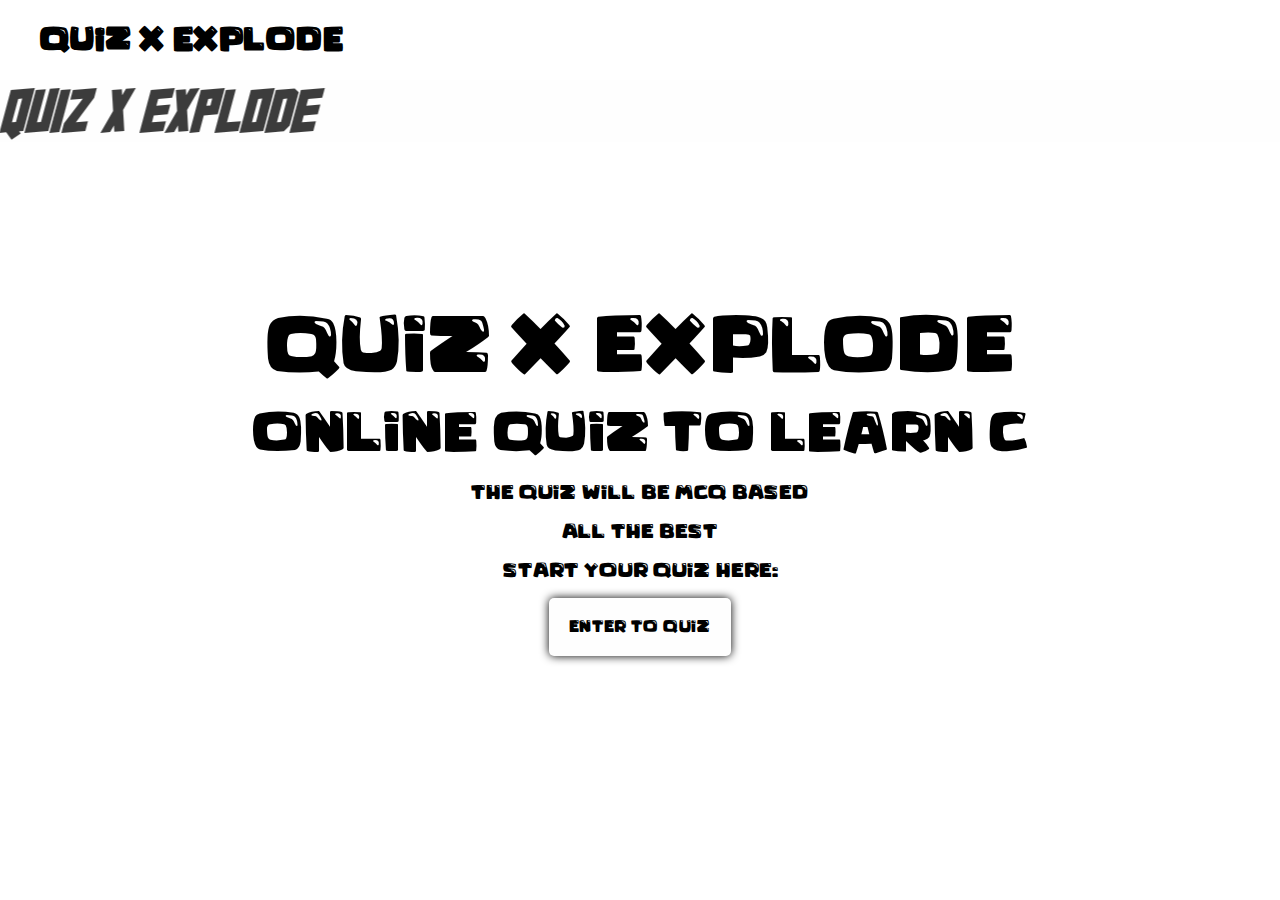
<file: index.html>
<!DOCTYPE html>
<html lang="en">
<head>
    <meta charset="UTF-8">
    <meta http-equiv="X-UA-Compatible" content="IE=edge">
    <meta name="viewport" content="width=device-width, initial-scale=1.0">
    <title>quizxexplode.com</title>
    <link rel="shortcut icon" href="logss.jpg" type="image/x-icon">
    <link rel="stylesheet" href="index.css">
</head>
<body>
    <nav>
        <h1 class="rel">QUIZ X EXPLODE</h1>
    </nav>
    <marquee  style="color:black ;" direction="right" scrollamount="13"><pre class="text1">   Quiz X explode      Quiz X explode      Quiz X explode   </pre></marquee>
        
    <main>
        
        <div class="main-text">
            <h1 class="color-blue">QUIZ X EXPLODE</h1>
            <h2 class="blue">ONLINE QUIZ TO LEARN C</h2>
            <p>THE QUIZ WILL BE MCQ BASED</p>
            <p>all the best</p>
            <p class="bold">Start your quiz here:</p>
            <a href="./signup.html" class="login">ENTER TO QUIZ</a>
        </div>
    </main>
</body>
</html>
</file>
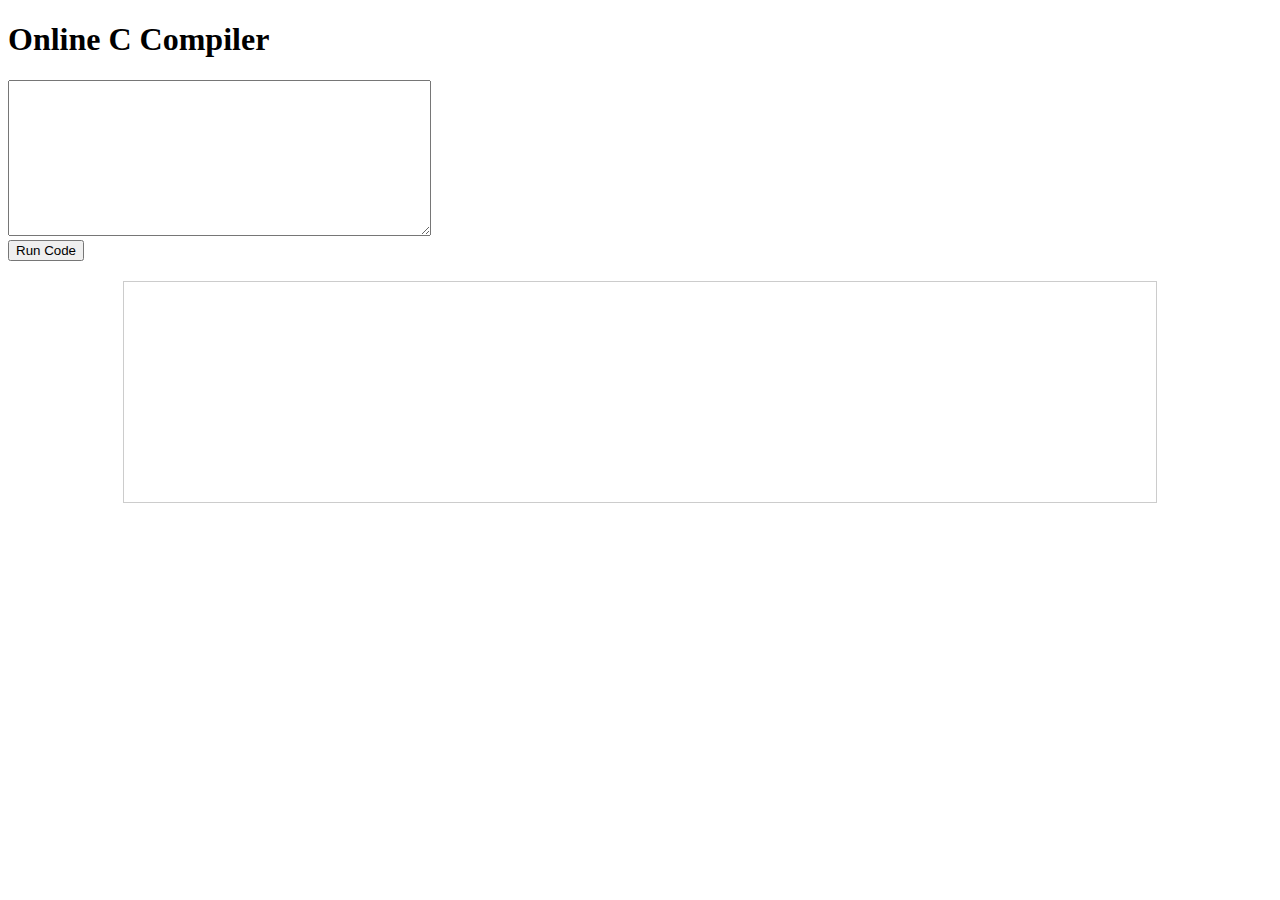
<file: EXAMPLE/compiler/templates/index.html>
<!DOCTYPE html>
<html lang="en">
<head>
    <meta charset="UTF-8">
    <meta name="viewport" content="width=device-width, initial-scale=1.0">
    <title>Online C Compiler</title>
    <style>
        #output {
            width: 80%;
            height: 200px;
            margin: 20px auto;
            padding: 10px;
            border: 1px solid #ccc;
            overflow-y: scroll;
        }
    </style>
</head>
<body>
    <h1>Online C Compiler</h1>
    <form id="codeForm" method="POST" action="/">
        <textarea id="code" name="code" rows="10" cols="50"></textarea><br>
        <button type="submit">Run Code</button>
    </form>
    <div id="output"></div>

    <script>
        document.getElementById('codeForm').addEventListener('submit', function(event) {
            event.preventDefault();
            var code = document.getElementById('code').value;

            fetch('/', {
                method: 'POST',
                headers: {
                    'Content-Type': 'application/x-www-form-urlencoded',
                },
                body: 'code=' + encodeURIComponent(code),
            })
            .then(response => response.text())
            .then(data => {
                document.getElementById('output').innerText = data;
            })
            .catch(error => console.error('Error:', error));
        });
    </script>
</body>
</html>
</file>
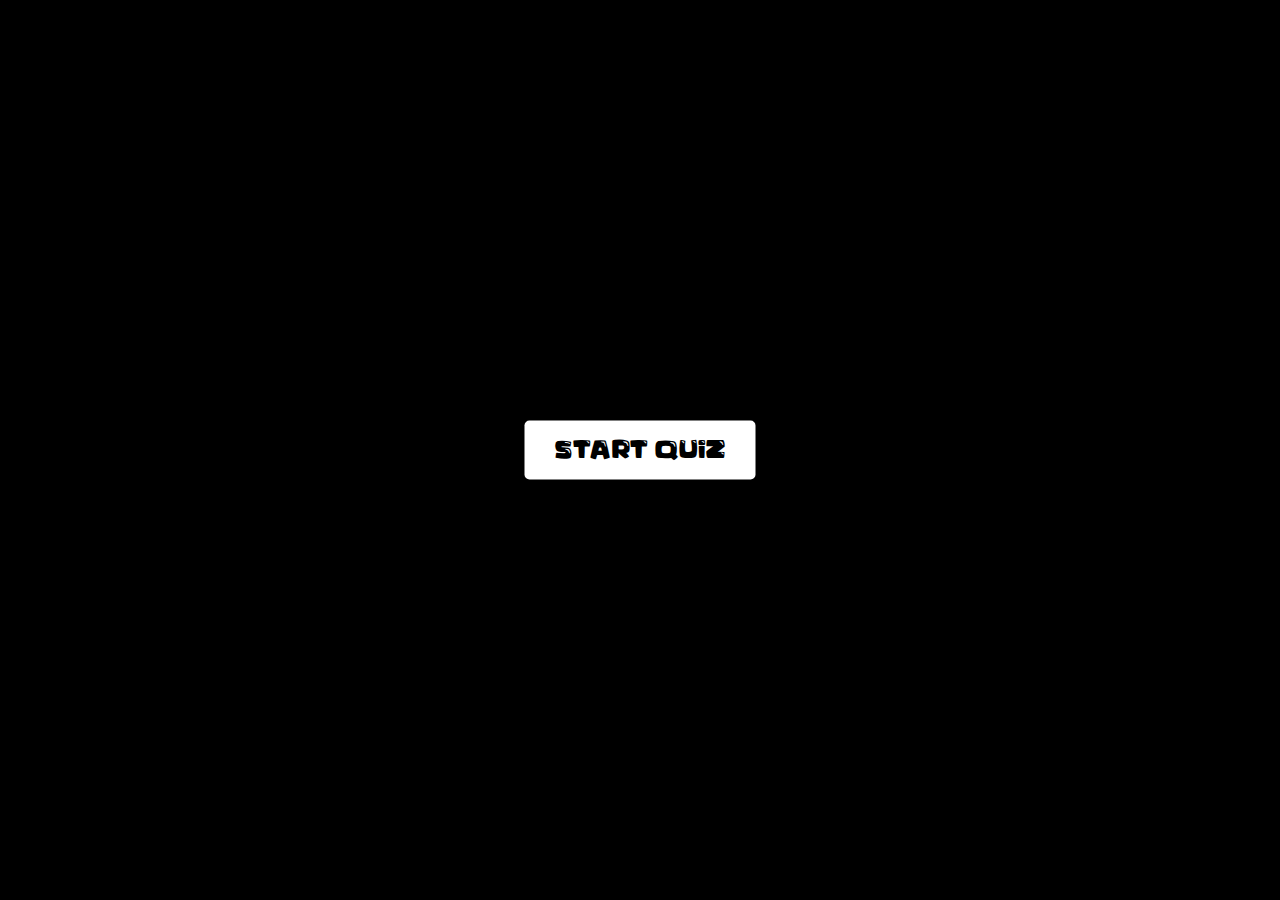
<file: quiz.html>
<!DOCTYPE html>

<!DOCTYPE html>
<html lang="en">

<head>
    <meta charset="UTF-8">
    <meta name="viewport" content="width=device-width, initial-scale=1.0">
    <title>quizxeplode</title>
    <link rel="stylesheet" href="quiz.css">
    <link rel="shortcut icon" href="logss.jpg" type="image/x-icon">
    <link rel="stylesheet" href="https://cdnjs.cloudflare.com/ajax/libs/font-awesome/5.15.3/css/all.min.css" />
</head>

<body>
   <!-- start Quiz button -->
   <div class="start_btn"><button class="text" onclick="redirectToAnotherPage()">Start Quiz</button></div>
   
</body>
<script>
     function redirectToAnotherPage() {
      window.location.href = 'EXAMPLE/catgry.html'; // Replace 'another_page.html' with the path to your desired HTML file
    }
</script>
</html>
</file>
<file: index.css>
@import url('https://fonts.googleapis.com/css2?family=Josefin+Sans:wght@100;200;300;400;500;600;700&display=swap');

   @font-face{
    font-family: two-text;
    src: url(Mega\ Surprise.ttf);
}

@font-face{
    font-family: three-text;
    src: url(Super\ Squad\ Italic.otf);
}
body{
    animation: changeColor 20s infinite alternate;
}
@keyframes changeColor {
    0% { background: linear-gradient(to right, #ff4d4d, #ff944d); }
    10% { background: linear-gradient(to right, #ff944d, #ffff4d); }
    20% { background: linear-gradient(to right, #ffff4d, #b3ff4d); }
    30% { background: linear-gradient(to right, #b3ff4d, #4dff94); }
    40% { background: linear-gradient(to right, #4dff94, #4dffff); }
    50% { background: linear-gradient(to right, #4dffff, #4d4dff); }
    60% { background: linear-gradient(to right, #4d4dff, #944dff); }
    70% { background: linear-gradient(to right, #944dff, #ff4dff); }
    80% { background: linear-gradient(to right, #ff4dff, #ff4d94); }
    90% { background: linear-gradient(to right, #ff4d94, #ff4d4d); }
    100% { background: linear-gradient(to right, #ff4d4d, #ff944d); }
  }
.spacer{
    height:20px;
}
.rel{
    color: rgb(0, 0, 0);
}
   * {
       margin: 0;
       padding: 0;
       box-sizing: border-box;
       font-family: two-text;
   }

   nav {
       background-color: #00000000 !important;
       height: 80px;
       padding-left: 40px;
       width: 100%;
       display: flex;
       align-items: center;
       justify-content: space-between;
       padding-right: 20px;
   }

   nav h2 {
       color: #fff;
       font-size: 16px;
       font-weight: 400;
       cursor: pointer;
   }

   main {
       background-color: rgba(0, 0, 0, 0);
       width: 100%;
       height: 76vh;
       display: flex;
       align-items: center;
       justify-content: center;
       padding: 30px 0 50px 0;
       flex-direction: column;
   }

   main .color-blue {
       font-size: 80px;
       font-weight: 300;
       color: #000000;
       margin: 0px 0px 8px;
   }

   main .blue {
       color: #000000;
       font-size: 56px;
       font-weight: 300;
       margin: 0px 0px 16px;
   }

   main p {
       font-weight: 200;
       font-size: 20px;
       margin: 0px 0px 16px;
       color:#000000;
   }

   main .bold {
       font-weight: 400;
       font-family: two-text;
   }

   .login {
       display: flex;
       align-items: center;
       justify-content: space-between;
       padding: 20px;
       text-decoration: none;
       background-color: #fefefe;
       border: 0;
       outline: none;
       border-radius: 5px;
       cursor: pointer;
       color: #000000;
       box-shadow: 0 0 10px rgb(0, 0, 0);
   }
   .text1{
    font-family: three-text;
    font-size: 40px;
    color: rgba(7, 7, 7, 0.789);
    scroll-behavior: smooth;
    border-style:solid;
    border: 2px;
    border-color: rgba(4, 4, 4, 0.537);

}
marquee{
    background-color: #fefefe;
}
.spacer{
    height: 30px;
}
   .bng {
       text-decoration: none;
   }

   .main-text {
       display: flex;
       align-items: center;
       justify-content: center;
       flex-direction: column;
       padding: 0px 15px;
   }
</file>
<file: quiz.css>
/* importing google fonts */
@import url('https://fonts.googleapis.com/css2?family=Poppins:wght@200;300;400;500;600;700&display=swap');
@font-face{
    font-family: three-text;
    src: url(Super\ Squad\ Italic.otf);
  }
  @font-face{
    font-family: two-text;
    src: url(Mega\ Surprise.ttf);
}
* {
    margin: 0;
    padding: 0;
    box-sizing: border-box;
    font-family: 'Poppins', sans-serif;
}
@keyframes color-changer{
    0%{
        color: red;
    }
    10%{
        color: aqua;
    }
    20%{
        color: rgb(255, 145, 0);
    }
    30%{
        color: greenyellow;
    }
    40%{
        color: rgb(9, 255, 0);
    }
    50%{
        color: rgb(0, 110, 255);
    }
    60%{
        color: rgb(203, 119, 255);
    }
    70%{
        color: rgb(255, 0, 195);
    }
    80%{
        color: rgb(255, 0, 38);
    }
}


body {
    background: #000000;
}

::selection {
    color: #fff;
    background: #000000;
}

.start_btn,
.info_box,
.quiz_box,
.result_box {
    position: absolute;
    top: 50%;
    left: 50%;
    transform: translate(-50%, -50%);
    box-shadow: 0 4px 8px 0 rgba(0, 0, 0, 0.2),
        0 6px 20px 0 rgba(0, 0, 0, 0.19);
}
.text{
    font-family: two-text;
}
.text1{
    font-family: three-text;
    animation: color-changer 5s infinite;
    font-size: 60px;
}
.info_box.activeInfo,
.quiz_box.activeQuiz,
.result_box.activeResult {
    opacity: 1;
    z-index: 5;
    pointer-events: auto;
    transform: translate(-50%, -50%) scale(1);
}

.start_btn button {
    font-size: 25px;
    font-weight: 500;
    color: #000000;
    padding: 15px 30px;
    outline: none;
    border: none;
    border-radius: 5px;
    background: #fff;
    cursor: pointer;
}

.info_box {
    width: 540px;
    background: #fff;
    border-radius: 5px;
    transform: translate(-50%, -50%) scale(0.9);
    opacity: 0;
    pointer-events: none;
    transition: all 0.3s ease;
}

.info_box .info-title {
    height: 60px;
    width: 100%;
    border-bottom: 1px solid lightgrey;
    display: flex;
    align-items: center;
    padding: 0 30px;
    border-radius: 5px 5px 0 0;
    font-size: 20px;
    font-weight: 600;
}

.info_box .info-list {
    padding: 15px 30px;
}

.info_box .info-list .info {
    margin: 5px 0;
    font-size: 17px;
}

.info_box .info-list .info span {
    font-weight: 600;
    color: #007bff;
}

.info_box .buttons {
    height: 60px;
    display: flex;
    align-items: center;
    justify-content: flex-end;
    padding: 0 30px;
    border-top: 1px solid lightgrey;
}

.info_box .buttons button {
    margin: 0 5px;
    height: 40px;
    width: 100px;
    font-size: 16px;
    font-weight: 500;
    cursor: pointer;
    border: none;
    outline: none;
    border-radius: 5px;
    border: 1px solid #007bff;
    transition: all 0.3s ease;
}

.quiz_box {
    width: 550px;
    background: #fff;
    border-radius: 5px;
    transform: translate(-50%, -50%) scale(0.9);
    opacity: 0;
    pointer-events: none;
    transition: all 0.3s ease;
}

.quiz_box header {
    position: relative;
    z-index: 2;
    height: 70px;
    padding: 0 30px;
    background: #fff;
    border-radius: 5px 5px 0 0;
    display: flex;
    align-items: center;
    justify-content: space-between;
    box-shadow: 0px 3px 5px 1px rgba(0, 0, 0, 0.1);
}

.quiz_box header .title {
    font-size: 20px;
    font-weight: 600;
}

.quiz_box header .timer {
    color: #004085;
    background: #cce5ff;
    border: 1px solid #b8daff;
    height: 45px;
    padding: 0 8px;
    border-radius: 5px;
    display: flex;
    align-items: center;
    justify-content: space-between;
    width: 200px;
    display: flex;
    align-items: center;
    justify-content: center;
    text-align: center;
}

.quiz_box header .timer .time_left_txt {
    font-weight: 400;
    font-size: 14px;
    user-select: none;
}

.quiz_box header .timer .timer_sec {
    font-size: 18px;
    font-weight: 500;
    height: 30px;
    width: 55px;
    color: #fff;
    border-radius: 5px;
    line-height: 30px;
    text-align: center;
    background: #343a40;
    border: 1px solid #343a40;
    user-select: none;
}

.quiz_box header .time_line {
    position: absolute;
    bottom: 0px;
    left: 0px;
    height: 3px;
    background: #007bff;
}

section {
    padding: 25px 30px 20px 30px;
    background: #fff;
}

section .que_text {
    font-size: 25px;
    font-weight: 600;
}

section .option_list {
    padding: 20px 0px;
    display: block;
}

section .option_list .option {
    background: aliceblue;
    border: 1px solid #84c5fe;
    border-radius: 5px;
    padding: 8px 15px;
    font-size: 17px;
    margin-bottom: 15px;
    cursor: pointer;
    transition: all 0.3s ease;
    display: flex;
    align-items: center;
    justify-content: space-between;
}

section .option_list .option:last-child {
    margin-bottom: 0px;
}

section .option_list .option:hover {
    color: #004085;
    background: #cce5ff;
    border: 1px solid #b8daff;
}

section .option_list .option.correct {
    color: #155724;
    background: #d4edda;
    border: 1px solid #c3e6cb;
}

section .option_list .option.incorrect {
    color: #721c24;
    background: #f8d7da;
    border: 1px solid #f5c6cb;
}

section .option_list .option.disabled {
    pointer-events: none;
}

section .option_list .option .icon {
    height: 26px;
    width: 26px;
    border: 2px solid transparent;
    border-radius: 50%;
    text-align: center;
    font-size: 13px;
    pointer-events: none;
    transition: all 0.3s ease;
    line-height: 24px;
}

.option_list .option .icon.tick {
    color: #23903c;
    border-color: #23903c;
    background: #d4edda;
}

.option_list .option .icon.cross {
    color: #a42834;
    background: #f8d7da;
    border-color: #a42834;
}

footer {
    height: 60px;
    padding: 0 30px;
    display: flex;
    align-items: center;
    justify-content: space-between;
    border-top: 1px solid lightgrey;
}

footer .total_que span {
    display: flex;
    user-select: none;
}

footer .total_que span p {
    font-weight: 500;
    padding: 0 5px;
}

footer .total_que span p:first-child {
    padding-left: 0px;
}

footer button {
    height: 40px;
    padding: 0 13px;
    font-size: 18px;
    font-weight: 400;
    cursor: pointer;
    border: none;
    outline: none;
    color: #fff;
    border-radius: 5px;
    background: #007bff;
    border: 1px solid #007bff;
    line-height: 10px;
    opacity: 0;
    pointer-events: none;
    transform: scale(0.95);
    transition: all 0.3s ease;
}

footer button:hover {
    background: #0263ca;
}

footer button.show {
    opacity: 1;
    pointer-events: auto;
    transform: scale(1);
}

.result_box {
    background: #fff;
    border-radius: 5px;
    display: flex;
    padding: 25px 30px;
    width: 450px;
    align-items: center;
    flex-direction: column;
    justify-content: center;
    transform: translate(-50%, -50%) scale(0.9);
    opacity: 0;
    pointer-events: none;
    transition: all 0.3s ease;
}

.result_box .icon {
    font-size: 100px;
    color: #007bff;
    margin-bottom: 10px;
}

.result_box .complete_text {
    font-size: 20px;
    font-weight: 500;
}

.result_box .score_text span {
    display: flex;
    margin: 10px 0;
    font-size: 18px;
    font-weight: 500;
}

.result_box .score_text span p {
    padding: 0 4px;
    font-weight: 600;
}

.result_box .buttons {
    display: flex;
    margin: 20px 0;
}

.result_box .buttons button {
    margin: 0 10px;
    height: 45px;
    padding: 0 20px;
    font-size: 18px;
    font-weight: 500;
    cursor: pointer;
    border: none;
    outline: none;
    border-radius: 5px;
    border: 1px solid #ffffff;
    transition: all 0.3s ease;
}

.buttons button.restart {
    color: #fff;
    background: #000000;
}

.buttons button.restart:hover {
    color: #000000;
    background: #00ff00;
}

.buttons button.quit {
    color: #ffffff;
    background: #000000;
}
.buttons button.quit:hover {
    color: #000000;
    background: #fb0000;
}

.title,
.next_btn,
.restart,
.quit{
    font-family:two-text;
   }
</file>
